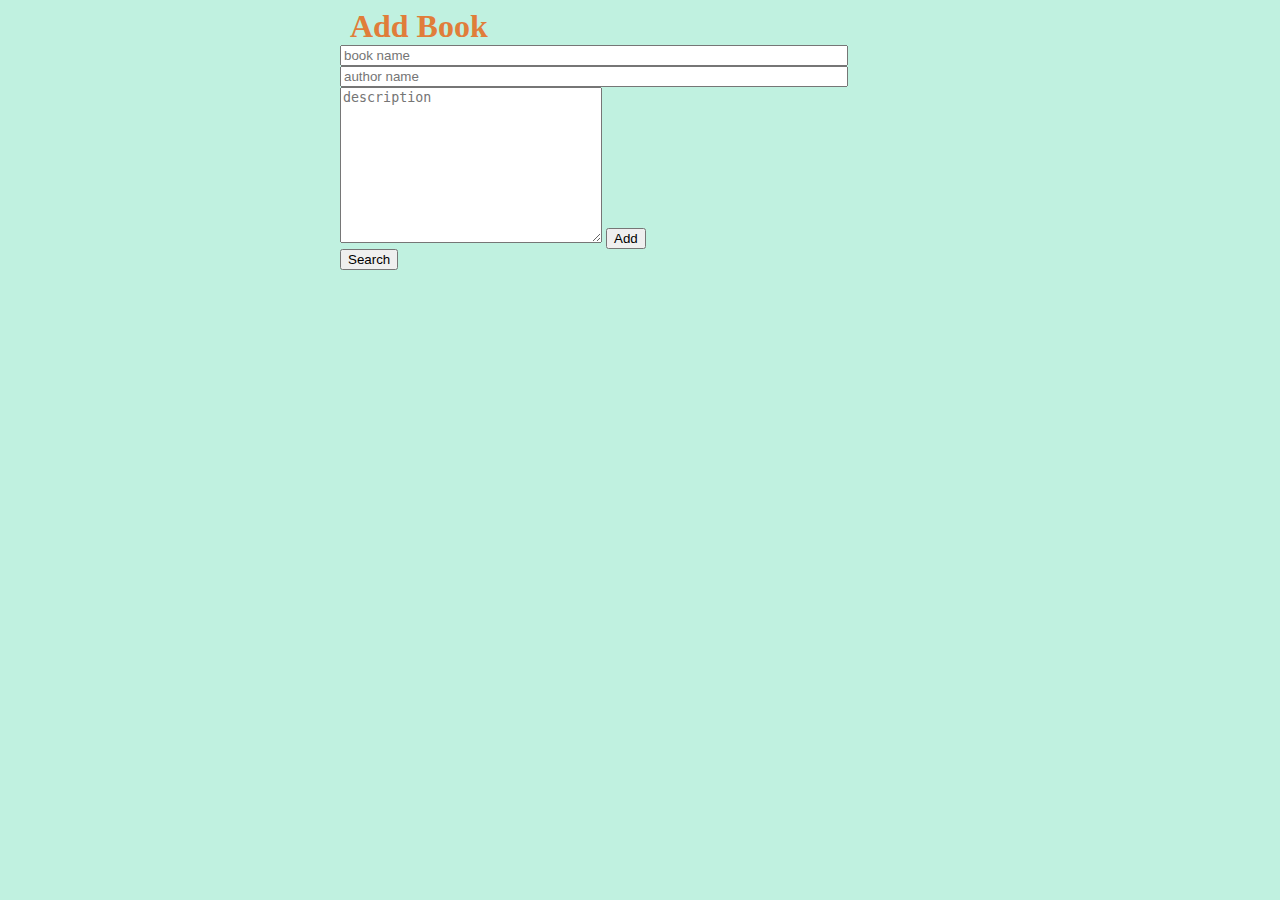
<file: index.html>
<!DOCTYPE html>
<html lang="en">
<head>
    <meta charset="UTF-8">
    <meta name="viewport" content="width=device-width, initial-scale=1.0">
    <title>Document</title>
    <link href="https://cdn.jsdelivr.net/npm/bootstrap@5.3.0-alpha3/dist/css/bootstrap.min.css" rel="stylesheet" integrity="sha384-KK94CHFLLe+nY2dmCWGMq91rCGa5gtU4mk92HdvYe+M/SXH301p5ILy+dN9+nJOZ" crossorigin="anonymous">
    <link rel="stylesheet" href="style.css">

</head>
<body>
    <div class="container w-50 p-3">
    <h1 class="text-center fs-2">Add Book</h1>

    <form action="" class="mt-5 p-5">
        <div>
            <input type="text" id="bname" placeholder="book name" class="mt-3 form-control">
            <input type="text" id="aname" placeholder="author name" class="mt-3 form-control">
            <textarea name="description" id="des" cols="30" rows="10" placeholder="description" class="mt-3 form-control"></textarea>
            <button type="button" class="mt-4 btn btn-info form-control" onclick="add()">Add</button><br>
            <button type="button" class="mt-3 btn btn-dark form-control" onclick="searchPage()">Search</button>
            <div id="a"></div>
        </div>
    </form>
    </div>
</body>
<script src="./authentication.js"></script>
</html>
</file>
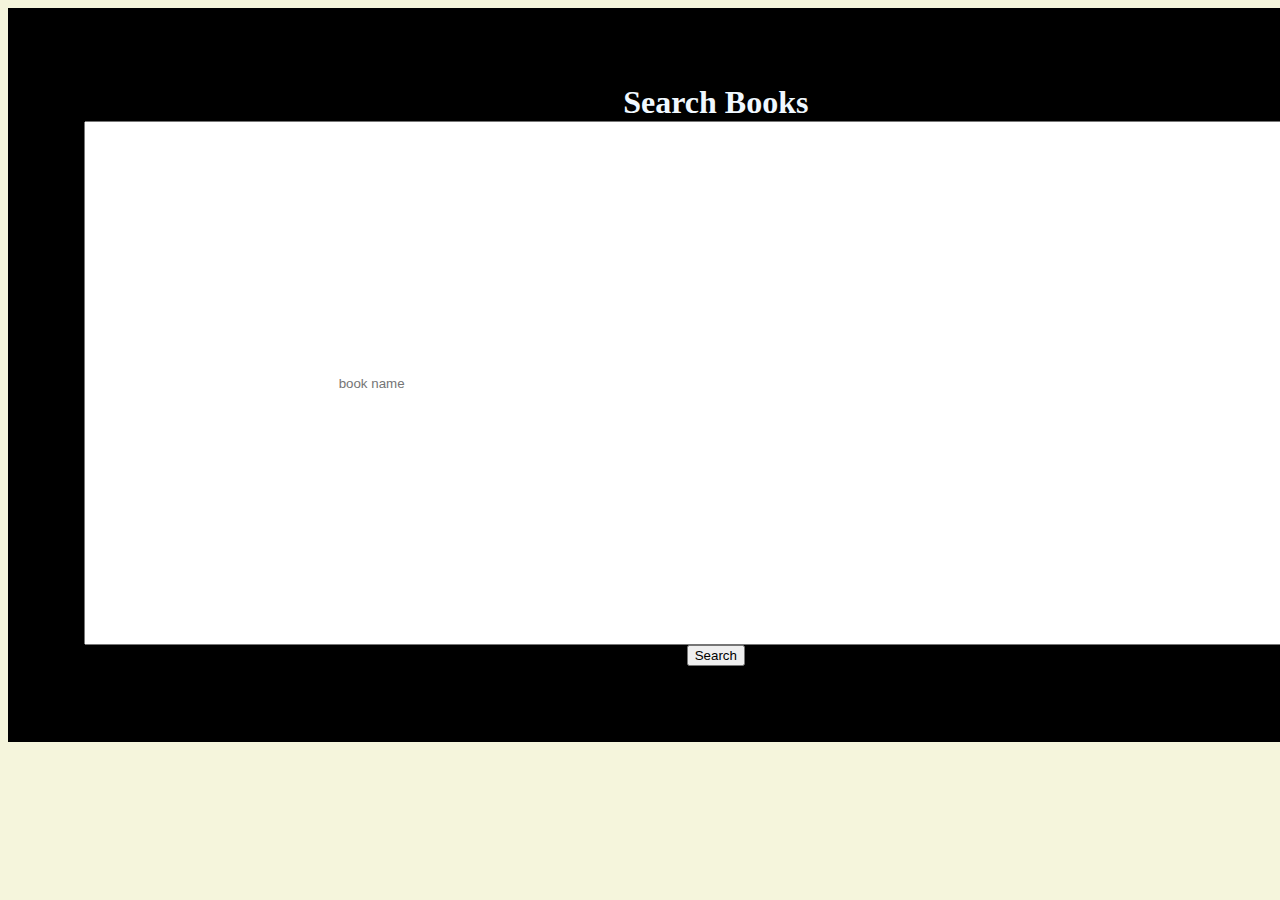
<file: book_search.html>
<!DOCTYPE html>
<html lang="en">
<head>
    <meta charset="UTF-8">
    <meta name="viewport" content="width=device-width, initial-scale=1.0">
    <title>Document</title>
    <link href="https://cdn.jsdelivr.net/npm/bootstrap@5.3.0-alpha3/dist/css/bootstrap.min.css" rel="stylesheet" integrity="sha384-KK94CHFLLe+nY2dmCWGMq91rCGa5gtU4mk92HdvYe+M/SXH301p5ILy+dN9+nJOZ" crossorigin="anonymous">
    <link rel="stylesheet" href="sc.css">
</head>
<body>
    <div class="container w-50">
    <form action="" class="mt-5 ms-3 bg-dark">
        <h1 class="ms-5 mb-5 ">Search Books</h1>
        <input type="text" id="sr" placeholder="book name" class="border border-3 form-control">
        <div id="l"></div>
        <div id="m"></div>
        <div id="n"></div>
        <button type="button" class=" mt-4  btn btn-primary form-control" onclick="sh()">Search</button>

    </form>
</div>
</body>
<script src="./authentication.js"></script>
</html>
</file>
<file: style.css>
body{
    background-color: rgb(192, 241, 224);
}
form{
    margin: auto;
    display: flex;
    width: 600px;
}
h1{
    text-align: center;
    margin: auto;
    margin-right : 35%;
    color: rgb(224, 125, 58);
    
}
input{
    width: 500px;
}
.btn{
    justify-content: center;
    text-align: center;
    margin: auto;
    /* margin-left: 200px; */
    
}
</file>
<file: sc.css>
body{
    background-color: beige;

}
form{
    display:flex;
    flex-direction: column;
    width: 100%;
    padding: 6%;
    color: aliceblue;
    background-color: black;
    justify-content: space-around;
}
button{
    justify-content: center;
    margin: auto;
    align-items:center ;
}
input{
    width: 800px;
    padding: 20%;
    justify-content: center;
    
}
h1{
    justify-content: center;
    text-align: center;
    margin: auto;
}
</file>
